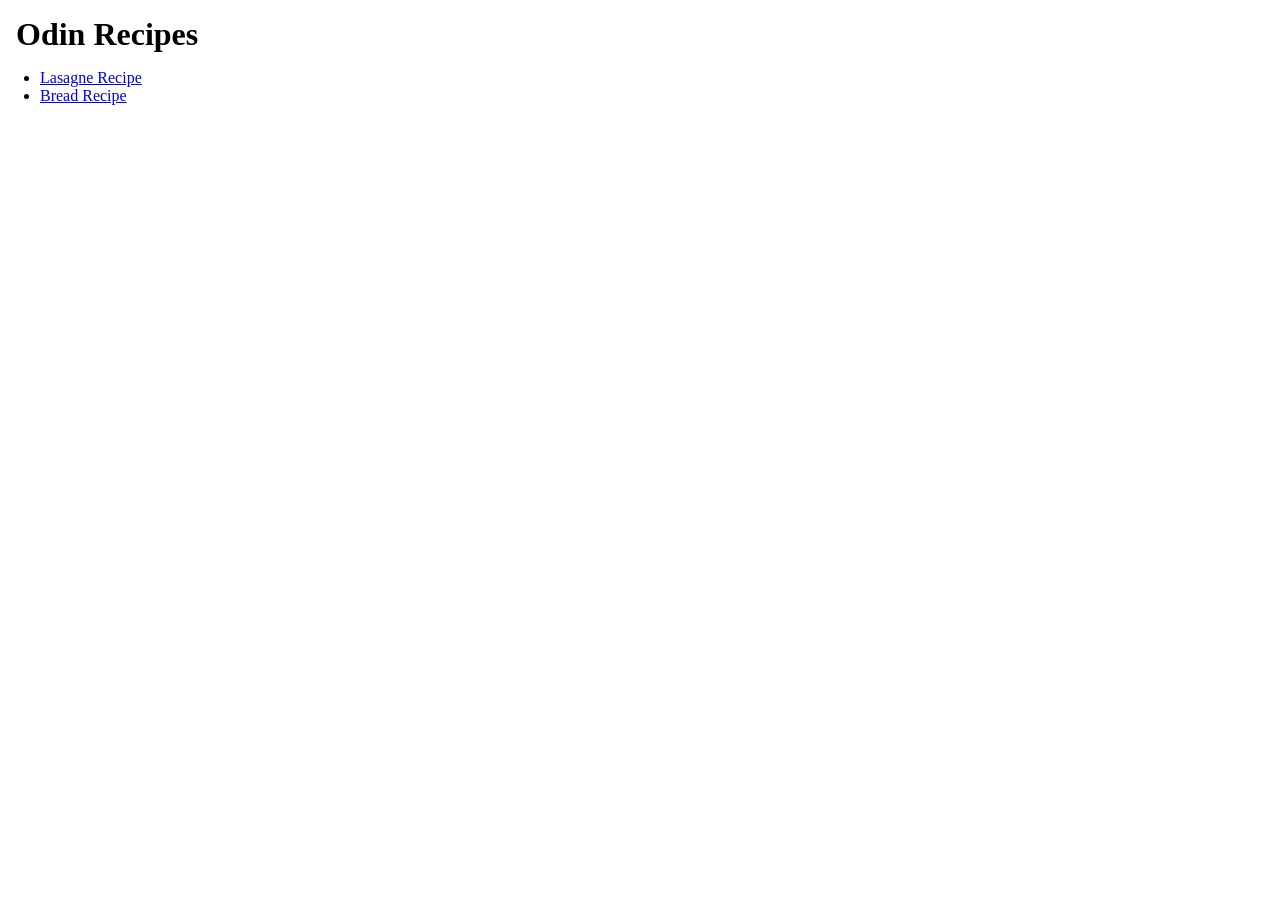
<file: index.html>
<!DOCTYPE html>
<html lang="en">
<head>
    <link rel="stylesheet" href="./css/style.css">
    <meta charset="UTF-8">
    <meta name="viewport" content="width=device-width, initial-scale=1.0">
    <title>Odin Recipes Project</title>
</head>
<body>
    <h1>Odin Recipes</h1>
    <ul>
        <li><a href="./recipes/lasagna.html">Lasagne Recipe</a></li>
        <li><a href="./recipes/bread.html">Bread Recipe</a></li>
    </ul>
</body>
</html>
</file>
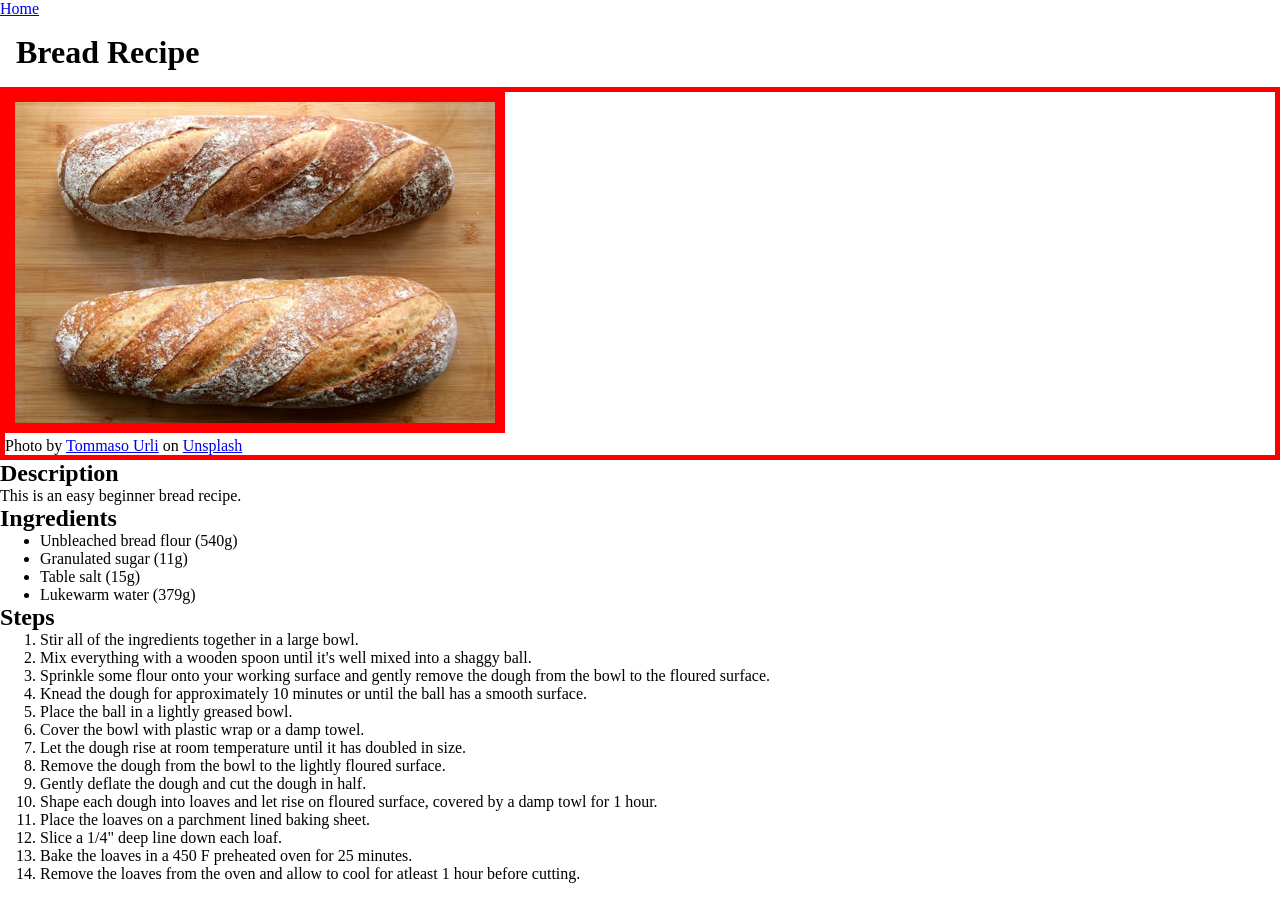
<file: recipes/bread.html>
<!DOCTYPE html>
<html lang="en">
<head>
    <link rel="stylesheet" href="../css/style.css">
    <meta charset="UTF-8">
    <meta name="viewport" content="width=device-width, initial-scale=1.0">
    <title>Bread Recipe</title>
</head>
<body>
    <a href="../index.html">Home</a>
    <h1>Bread Recipe</h1>
    <figure>
        <img src="../images/bread.jpg" alt="Loaves of bread on table" height="350" width="700">
        <figcaption>Photo by <a href="https://unsplash.com/@tunnuz?utm_source=unsplash&utm_medium=referral&utm_content=creditCopyText">Tommaso Urli</a> on <a href="https://unsplash.com/photos/bread-on-brown-wooden-table-USg-3Z9T4uY?utm_source=unsplash&utm_medium=referral&utm_content=creditCopyText">Unsplash</a>
      </figcaption>
    </figure>
    <h2>Description</h2>
    <p>This is an easy beginner bread recipe.</p>
    <h2>Ingredients</h2>
    <ul>
        <li>Unbleached bread flour (540g)</li>
        <li>Granulated sugar (11g)</li>
        <li>Table salt (15g)</li>
        <li>Lukewarm water (379g)</li>
    </ul>
    <h2>Steps</h2>
    <ol>
        <li>Stir all of the ingredients together in a large bowl.</li>
        <li>Mix everything with a wooden spoon until it's well mixed into a shaggy ball.</li>
        <li>Sprinkle some flour onto your working surface and gently remove the dough from the bowl to the floured surface.</li>
        <li>Knead the dough for approximately 10 minutes or until the ball has a smooth surface.</li>
        <li>Place the ball in a lightly greased bowl.</li>
        <li>Cover the bowl with plastic wrap or a damp towel.</li>
        <li>Let the dough rise at room temperature until it has doubled in size.</li>
        <li>Remove the dough from the bowl to the lightly floured surface.</li>
        <li>Gently deflate the dough and cut the dough in half.</li>
        <li>Shape each dough into loaves and let rise on floured surface, covered by a damp towl for 1 hour.</li>
        <li>Place the loaves on a parchment lined baking sheet.</li>
        <li>Slice a 1/4" deep line down each loaf.</li>
        <li>Bake the loaves in a 450 F preheated oven for 25 minutes.</li>
        <li>Remove the loaves from the oven and allow to cool for atleast 1 hour before cutting.</li>
    </ol>
</body>
</html>
</file>
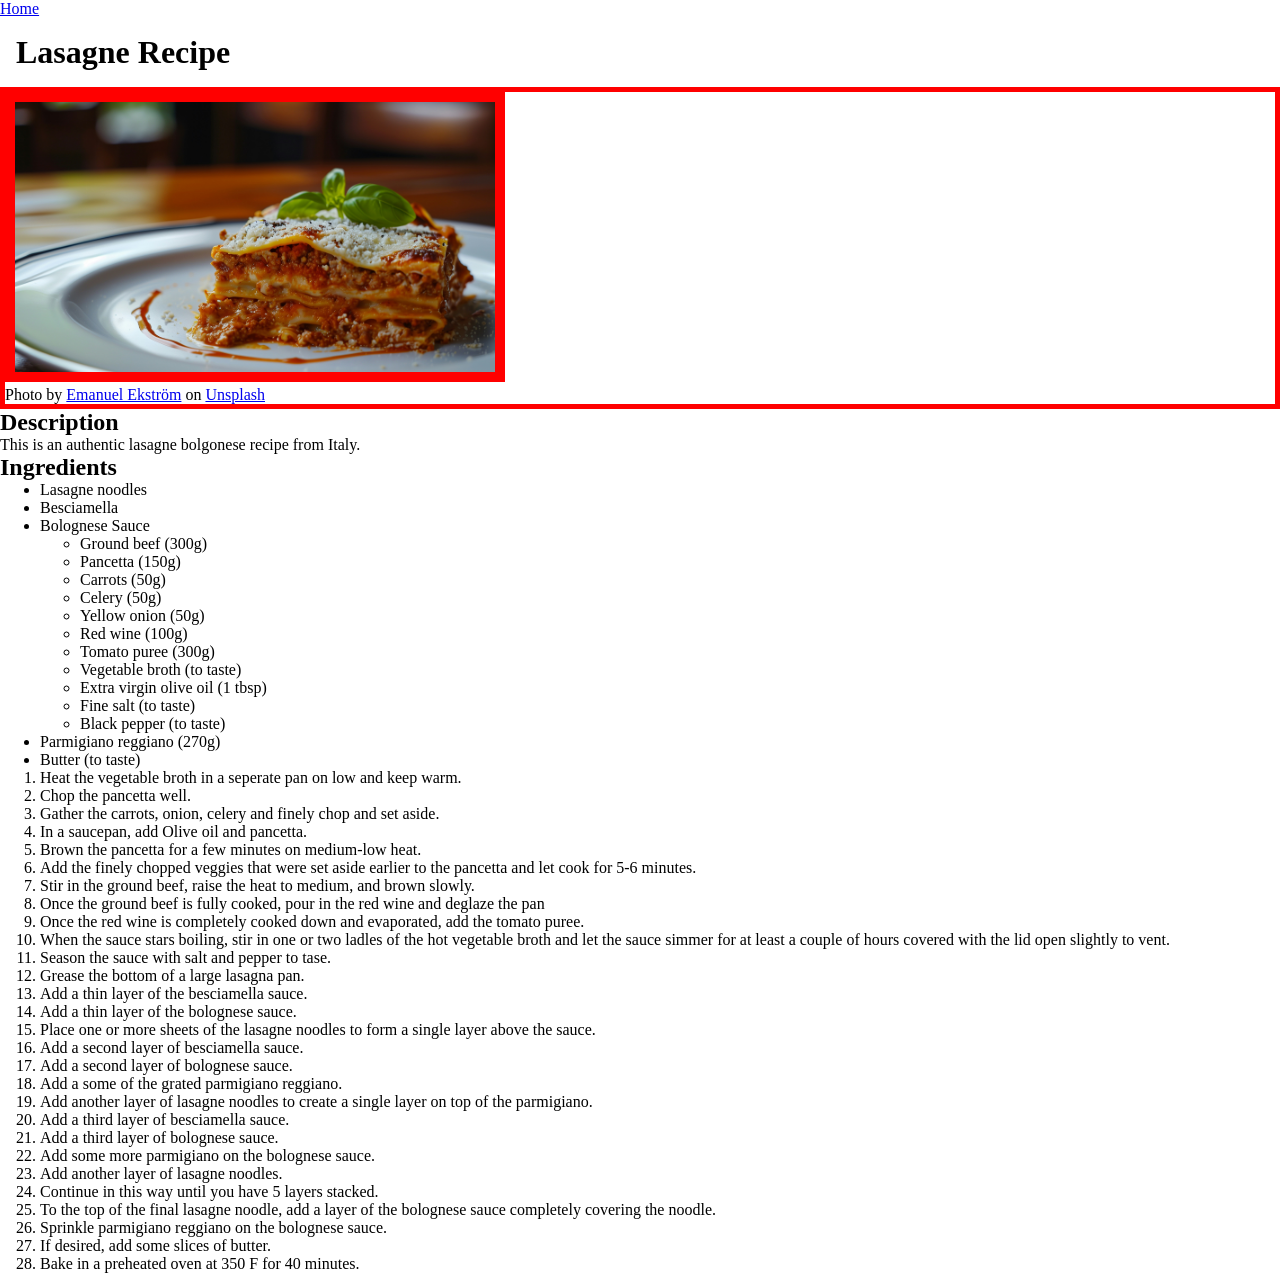
<file: recipes/lasagna.html>
<!DOCTYPE html>
<html lang="en">
<head>
    <link rel="stylesheet" href="../css/style.css">
    <meta charset="UTF-8">
    <meta name="viewport" content="width=device-width, initial-scale=1.0">
    <title>Lasagne Recipe</title>
</head>
<body>
    <a href="../index.html">Home</a>
    <h1>Lasagne Recipe</h1>
    <figure>
        <img src="../images/lasagna.jpg" alt="A picture of lasagne">
        <figcaption>Photo by <a href="https://unsplash.com/@emanuelekstrom?utm_source=unsplash&utm_medium=referral&utm_content=creditCopyText">Emanuel Ekström</a> on <a href="https://unsplash.com/photos/a-white-plate-topped-with-lasagna-covered-in-sauce-flEUTTwGlJQ?utm_source=unsplash&utm_medium=referral&utm_content=creditCopyText">Unsplash</a>
        </figcaption>
    </figure>
    <h2>Description</h2>
    <p>This is an authentic lasagne bolgonese recipe from Italy.</p>
    <h2>Ingredients</h2>
    <ul>
        <li>Lasagne noodles</li>
        <li>Besciamella</li>
        <li>Bolognese Sauce</li>
            <ul>
                <li>Ground beef (300g)</li>
                <li>Pancetta (150g)</li>
                <li>Carrots (50g)</li>
                <li>Celery (50g)</li>
                <li>Yellow onion (50g)</li>
                <li>Red wine (100g)</li>
                <li>Tomato puree (300g)</li>
                <li>Vegetable broth (to taste)</li>
                <li>Extra virgin olive oil (1 tbsp)</li>
                <li>Fine salt (to taste)</li>
                <li>Black pepper (to taste)</li>
            </ul>
        <li>Parmigiano reggiano (270g)</li>
        <li>Butter (to taste)</li>
    </ul>
    <ol>
        <li>Heat the vegetable broth in a seperate pan on low and keep warm.</li>
        <li>Chop the pancetta well.</li>
        <li>Gather the carrots, onion, celery and finely chop and set aside.</li>
        <li>In a saucepan, add Olive oil and pancetta.</li>
        <li>Brown the pancetta for a few minutes on medium-low heat.</li>
        <li>Add the finely chopped veggies that were set aside earlier to the pancetta and let cook for 5-6 minutes.</li>
        <li>Stir in the ground beef, raise the heat to medium, and brown slowly.</li>
        <li>Once the ground beef is fully cooked, pour in the red wine and deglaze the pan</li>
        <li>Once the red wine is completely cooked down and evaporated, add the tomato puree.</li>
        <li>When the sauce stars boiling, stir in one or two ladles of the hot vegetable broth and let the sauce simmer for at least a couple of hours covered with the lid open slightly to vent.</li>
        <li>Season the sauce with salt and pepper to tase.</li>
        <li>Grease the bottom of a large lasagna pan.</li>
        <li>Add a thin layer of the besciamella sauce.</li>
        <li>Add a thin layer of the bolognese sauce.</li>
        <li>Place one or more sheets of the lasagne noodles to form a single layer above the sauce.</li>
        <li>Add a second layer of besciamella sauce.</li>
        <li>Add a second layer of bolognese sauce.</li>
        <li>Add a some of the grated parmigiano reggiano.</li>
        <li>Add another layer of lasagne noodles to create a single layer on top of the parmigiano.</li>
        <li>Add a third layer of besciamella sauce.</li>
        <li>Add a third layer of bolognese sauce.</li>
        <li>Add some more parmigiano on the bolognese sauce.</li>
        <li>Add another layer of lasagne noodles.</li>
        <li>Continue in this way until you have 5 layers stacked.</li>
        <li>To the top of the final lasagne noodle, add a layer of the bolognese sauce completely covering the noodle.</li>
        <li>Sprinkle parmigiano reggiano on the bolognese sauce.</li>
        <li>If desired, add some slices of butter.</li>
        <li>Bake in a preheated oven at 350 F for 40 minutes.</li>
    </ol>
</body>
</html>
</file>
<file: css/style.css>
* {
    margin: 0;
    box-sizing: border-box;
}

h1 {
    margin: 0 auto;
    padding: 1rem;
}

img {
    width: 500px;
    height: auto;
    border: solid red 10px;
    margin: auto;
}

figure {
    border: solid red 5px;
}
</file>
